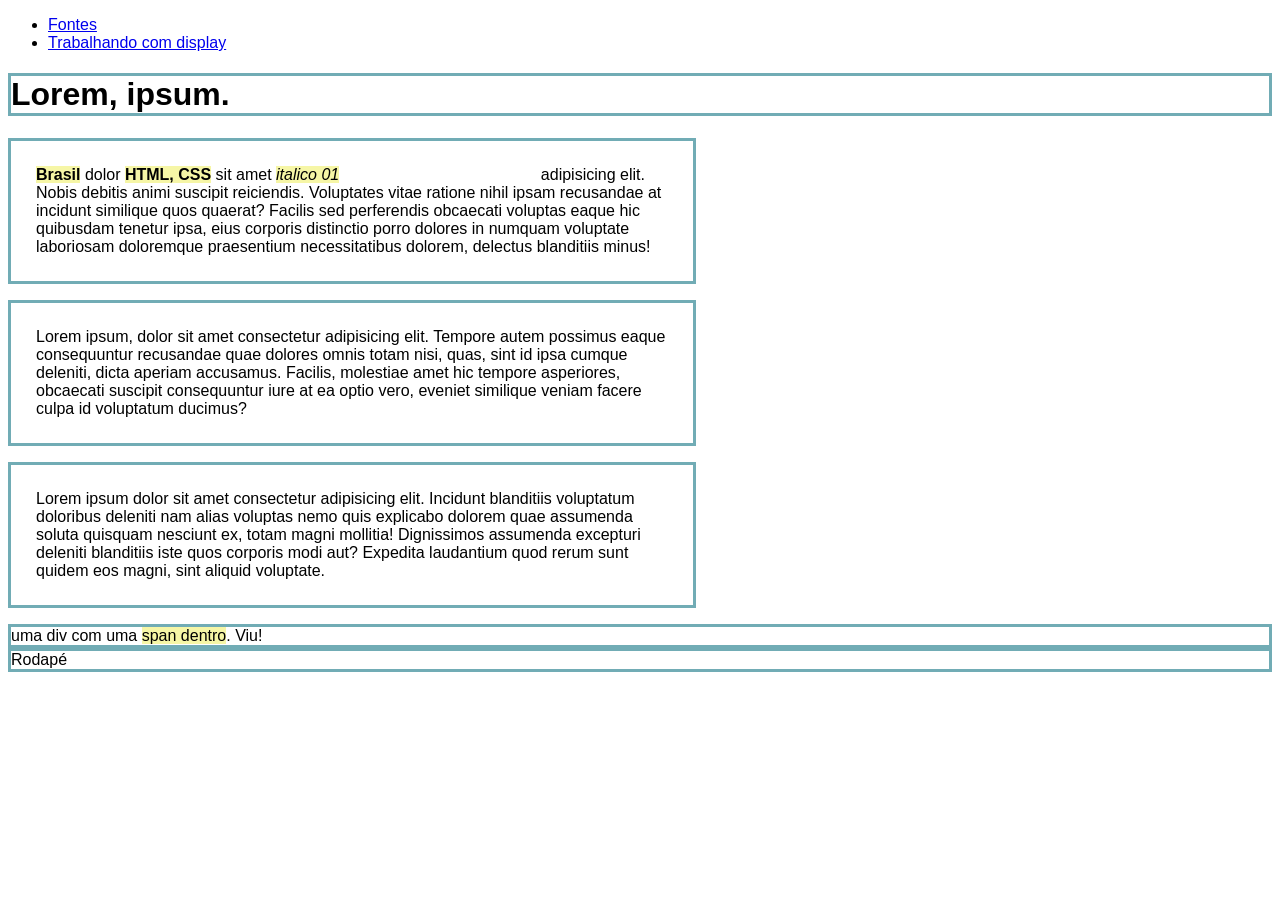
<file: pages/display.html>
<!DOCTYPE html>
<html lang="en">

<head>
    <meta charset="UTF-8">
    <meta name="viewport" content="width=device-width, initial-scale=1.0">
    <meta name="author" content="Rafaella Miranda">
    <meta name="descripition" content="Resumos das aulas de HTML e CSS">
    <meta name="keywords" content="html5, css, tecnologia">
    <title>Resumo | Display</title>

    <style>
        body{
            font-family: sans-serif;
        }

        h1, p, div, footer{
            border: 3px solid rgb(113, 172, 181);
        }

        p{
            width: 50%;
            padding: 25px;
        }

        b, strong, i, em, span{
            background-color: rgb(246, 246, 166);
        }

        em{
            height: 50px;
            width: 200px;
            margin: 5px;
            padding: 50px;
            display: inline block;
            visibility: hidden;
        }

        em:hover{
            visibility: visible;
        }
    </style>
</head>

<body>
    <header>
        <nav>
            <ul>
                <li><a href="../pages/fontes.html">Fontes</a></li>
                <li><a href="./pages/display.html">Trabalhando com display</a></li>

            </ul>
        </nav>
    </header>

    <main>
        <h1>Lorem, ipsum.</h1>

        <p>
            <b>Brasil</b> dolor <strong>HTML, CSS</strong> sit amet <i>italico 01</i> <em>consectetur</em> adipisicing elit. Nobis debitis animi suscipit reiciendis. Voluptates
            vitae ratione nihil ipsam recusandae at incidunt similique quos quaerat? Facilis sed perferendis obcaecati
            voluptas eaque hic quibusdam tenetur ipsa, eius corporis distinctio porro dolores in numquam voluptate
            laboriosam doloremque praesentium necessitatibus dolorem, delectus blanditiis minus!</p>

        <p>Lorem ipsum, dolor sit amet consectetur adipisicing elit. Tempore autem possimus eaque consequuntur
            recusandae quae dolores omnis totam nisi, quas, sint id ipsa cumque deleniti, dicta aperiam accusamus.
            Facilis, molestiae amet hic tempore asperiores, obcaecati suscipit consequuntur iure at ea optio vero,
            eveniet similique veniam facere culpa id voluptatum ducimus?</p>

        <p>Lorem ipsum dolor sit amet consectetur adipisicing elit. Incidunt blanditiis voluptatum doloribus deleniti
            nam alias voluptas nemo quis explicabo dolorem quae assumenda soluta quisquam nesciunt ex, totam magni
            mollitia! Dignissimos assumenda excepturi deleniti blanditiis iste quos corporis modi aut? Expedita
            laudantium quod rerum sunt quidem eos magni, sint aliquid voluptate.</p>       
            
        <div> uma div com uma <span>span dentro</span>. Viu!</div>

    </main>

    <footer>
        Rodapé
    </footer>

</body>

</html>
</file>
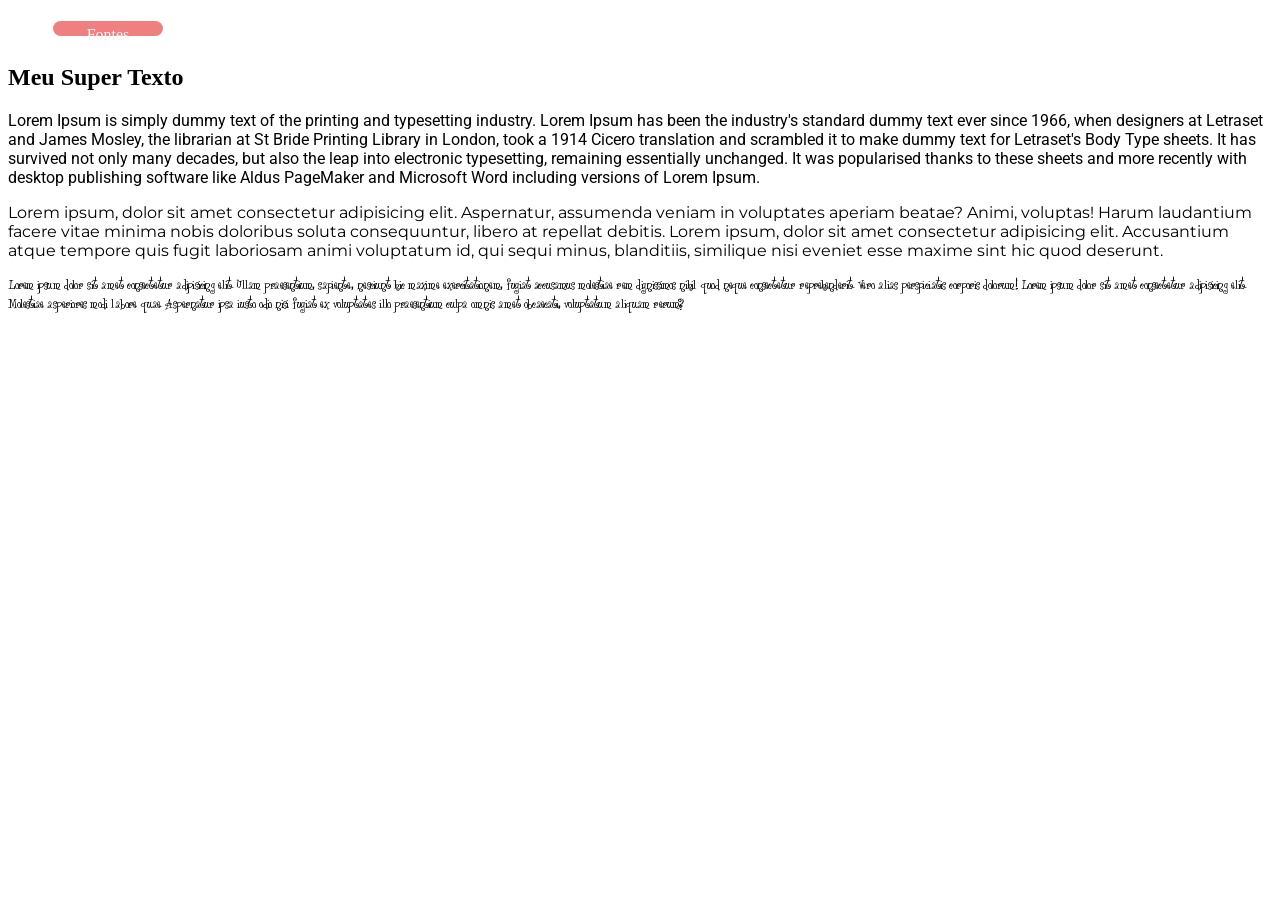
<file: pages/fontes.html>
<!DOCTYPE html>
<html lang="en">

<head>
    <meta charset="UTF-8">
    <meta name="viewport" content="width=device-width, initial-scale=1.0">
    <meta name="author" content="Rafaella Miranda">
    <meta name="descripition" content="Resumos das aulas de HTML e CSS">
    <meta name="keywords" content="html5, css, tecnologia">
    <link rel="stylesheet" href="../style/style.css">

    

    <title>Resumo das aulas de Tipografia HTML</title>
</head>

<body>
    <header>

    </header>

    <main>
        <section>
            <nav>
                <ul>
                    <li><a href="./pages/fontes.html">Fontes</a></li>
                </ul>
            </nav>
        </section>

        <section>
            <h2>Meu Super Texto</h2>
            <article>
                <p class="texto-antigo texto-um">
                    Lorem Ipsum is simply dummy text of the printing and typesetting industry. Lorem Ipsum has been the
                    industry's standard dummy text ever since 1966, when designers at Letraset and James Mosley, the
                    librarian at St Bride Printing Library in London, took a 1914 Cicero translation and scrambled it to
                    make dummy text for Letraset's Body Type sheets. It has survived not only many decades, but also the
                    leap into electronic typesetting, remaining essentially unchanged. It was popularised thanks to
                    these sheets and more recently with desktop publishing software like Aldus PageMaker and Microsoft
                    Word including versions of Lorem Ipsum.
                </p>

                <p class="texto-antigo texto-dois">
                    Lorem ipsum, dolor sit amet consectetur adipisicing elit. Aspernatur, assumenda veniam in voluptates
                    aperiam beatae? Animi, voluptas! Harum laudantium facere vitae minima nobis doloribus soluta
                    consequuntur, libero at repellat debitis. Lorem ipsum, dolor sit amet consectetur adipisicing elit.
                    Accusantium atque tempore quis fugit laboriosam animi voluptatum id, qui sequi minus, blanditiis,
                    similique nisi eveniet esse maxime sint hic quod deserunt.
                </p>

                <p class="texto-antigo texto-tres">
                    Lorem ipsum dolor sit amet consectetur adipisicing elit. Ullam praesentium, sapiente, nesciunt hic
                    maxime exercitationem, fugiat accusamus molestiae rem dignissimos nihil quod neque consectetur
                    reprehenderit. Vero alias perspiciatis corporis dolorum! Lorem ipsum dolor sit amet consectetur
                    adipisicing elit. Molestiae asperiores modi labore quae. Aspernatur ipsa iusto odio nisi fugiat ex
                    voluptates illo praesentium culpa omnis amet obcaecati, voluptatum aliquam rerum?
                </p>
            </article>
        </section>
    </main>

    <footer>

    </footer>

</body>

</html>
</file>
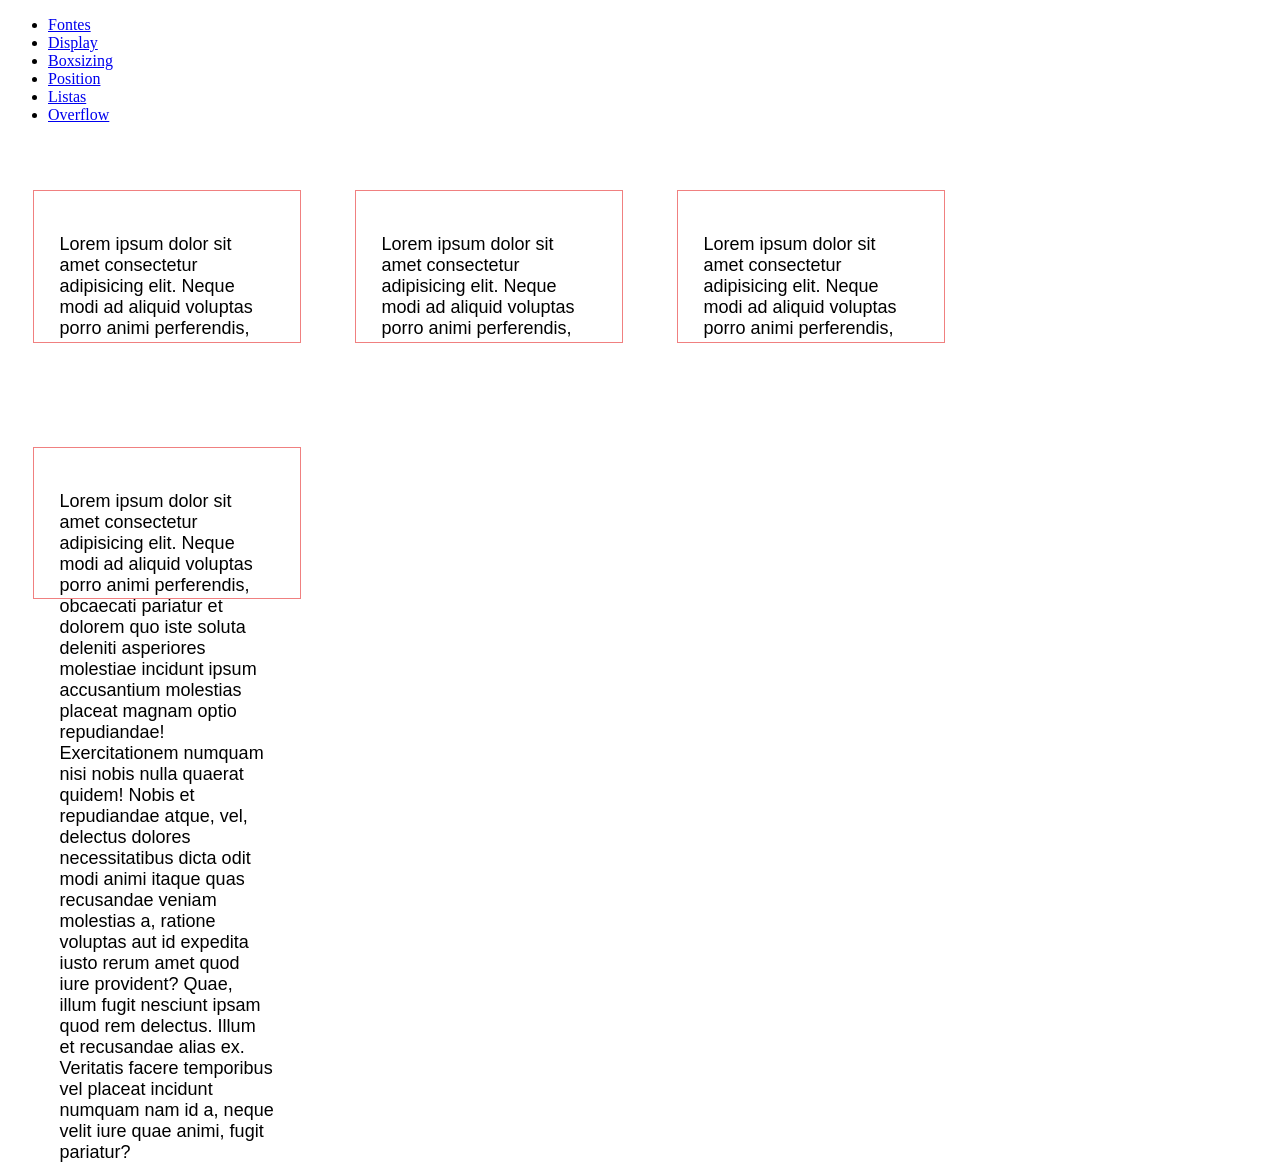
<file: pages/overflow.html>
<!DOCTYPE html>
<html lang="en">

<head>
    <meta charset="UTF-8">
    <meta name="viewport" content="width=device-width, initial-scale=1.0">
    <meta name="author" content="Rafaella Miranda">
    <meta name="descripition" content="Resumos das aulas de HTML e CSS">
    <meta name="keywords" content="html5, css, tecnologia">
    <title>Resumo das aulas de HTML</title>

    <style>
        div{
            padding: 2%;
            margin: 50px 2%;
            border: 1px solid lightcoral;
            width: 17%;
            height: 100px;
            font-family: sans-serif;
            font-size: 18px;
            display: inline-block;
        }

        .div1{
            overflow: hidden;
        }
        .div2{
            overflow: scroll;
        }
        .div3{
            overflow: scroll;
        }
        .div4{
            overflow: visible;
        }
    </style>
</head>

<body>
    <header>
        <nav>
            <ul>
                <li><a href="./pages/fontes.html">Fontes</a></li>
                <li><a href="./pages/display.html">Display</a></li>
                <li><a href="./pages/boxsizing.html">Boxsizing</a></li>
                <li><a href="./pages/position.html">Position</a></li>
                <li><a href="./pages/listas.html">Listas</a></li>
                <li><a href="./pages/overflow.html">Overflow</a></li>




            </ul>
        </nav>
    </header>

    <main>
        <div class="div1">
            <p>Lorem ipsum dolor sit amet consectetur adipisicing elit. Neque modi ad aliquid voluptas porro animi
                perferendis, obcaecati pariatur et dolorem quo iste soluta deleniti asperiores molestiae incidunt ipsum
                accusantium molestias placeat magnam optio repudiandae! Exercitationem numquam nisi nobis nulla quaerat
                quidem! Nobis et repudiandae atque, vel, delectus dolores necessitatibus dicta odit modi animi itaque
                quas recusandae veniam molestias a, ratione voluptas aut id expedita iusto rerum amet quod iure
                provident? Quae, illum fugit nesciunt ipsam quod rem delectus. Illum et recusandae alias ex. Veritatis
                facere temporibus vel placeat incidunt numquam nam id a, neque velit iure quae animi, fugit pariatur?
            </p>
        </div>
        <div class="div2">
            <p>Lorem ipsum dolor sit amet consectetur adipisicing elit. Neque modi ad aliquid voluptas porro animi
                perferendis, obcaecati pariatur et dolorem quo iste soluta deleniti asperiores molestiae incidunt ipsum
                accusantium molestias placeat magnam optio repudiandae! Exercitationem numquam nisi nobis nulla quaerat
                quidem! Nobis et repudiandae atque, vel, delectus dolores necessitatibus dicta odit modi animi itaque
                quas recusandae veniam molestias a, ratione voluptas aut id expedita iusto rerum amet quod iure
                provident? Quae, illum fugit nesciunt ipsam quod rem delectus. Illum et recusandae alias ex. Veritatis
                facere temporibus vel placeat incidunt numquam nam id a, neque velit iure quae animi, fugit pariatur?
            </p>
        </div>
        <div class="div3">
            <p>Lorem ipsum dolor sit amet consectetur adipisicing elit. Neque modi ad aliquid voluptas porro animi
                perferendis, obcaecati pariatur et dolorem quo iste soluta deleniti asperiores molestiae incidunt ipsum
                accusantium molestias placeat magnam optio repudiandae! Exercitationem numquam nisi nobis nulla quaerat
                quidem! Nobis et repudiandae atque, vel, delectus dolores necessitatibus dicta odit modi animi itaque
                quas recusandae veniam molestias a, ratione voluptas aut id expedita iusto rerum amet quod iure
                provident? Quae, illum fugit nesciunt ipsam quod rem delectus. Illum et recusandae alias ex. Veritatis
                facere temporibus vel placeat incidunt numquam nam id a, neque velit iure quae animi, fugit pariatur?
            </p>
        </div>
        <div class="div4">
            <p>Lorem ipsum dolor sit amet consectetur adipisicing elit. Neque modi ad aliquid voluptas porro animi
                perferendis, obcaecati pariatur et dolorem quo iste soluta deleniti asperiores molestiae incidunt ipsum
                accusantium molestias placeat magnam optio repudiandae! Exercitationem numquam nisi nobis nulla quaerat
                quidem! Nobis et repudiandae atque, vel, delectus dolores necessitatibus dicta odit modi animi itaque
                quas recusandae veniam molestias a, ratione voluptas aut id expedita iusto rerum amet quod iure
                provident? Quae, illum fugit nesciunt ipsam quod rem delectus. Illum et recusandae alias ex. Veritatis
                facere temporibus vel placeat incidunt numquam nam id a, neque velit iure quae animi, fugit pariatur?
            </p>
        </div>

    </main>

    <footer>

    </footer>

</body>

</html>
</file>
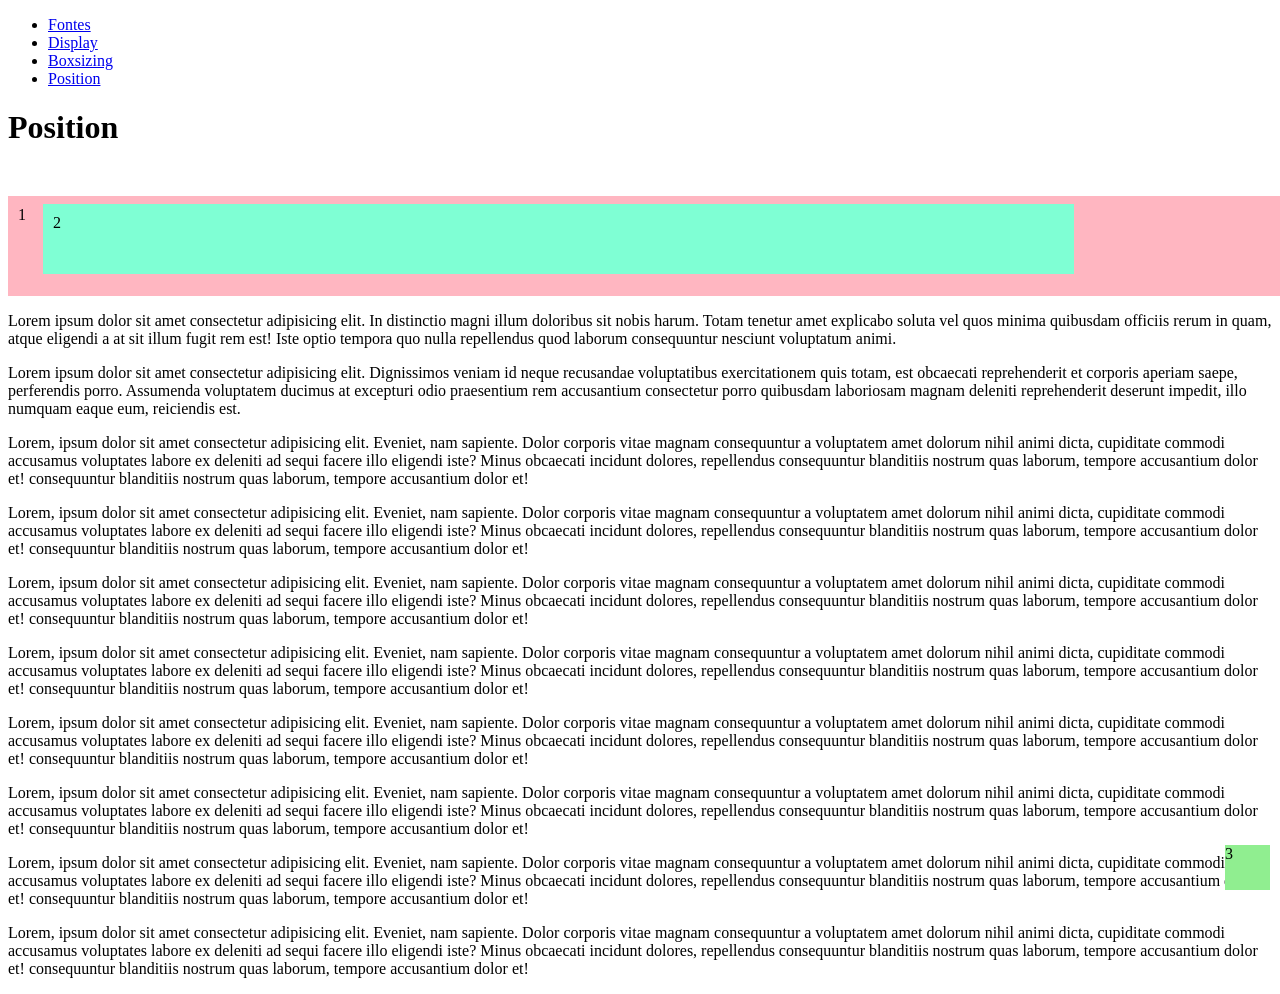
<file: pages/position.html>
<!DOCTYPE html>
<html lang="en">

<head>
    <meta charset="UTF-8">
    <meta name="viewport" content="width=device-width, initial-scale=1.0">
    <meta name="author" content="Rafaella Miranda">
    <meta name="descripition" content="Resumos das aulas de HTML e CSS">
    <meta name="keywords" content="html5, css, tecnologia">
    <title>Resumo das aulas de HTML</title>

    <style>
        #um{
            background-color: lightpink;
            padding: 10px;
            width: 100%;
            height: 80px;
            margin-top: 50px;
            position: relative;
            top: 0;
        }

        #dois {
            background-color: aquamarine;
            padding: 10px;
            width: 80%;
            height: 50px;
            position: relative;
            top: -20px;
            right: -25px;

        }

        #tres{
            background-color: lightgreen;
            width: 45px;
            height: 45px;
            position: fixed;
            bottom: 10px;
            right: 10px;
        }
    </style>
</head>

<body>
    <header>
        <nav>
            <ul>
                <li><a href="./pages/fontes.html">Fontes</a></li>
                <li><a href="./pages/display.html">Display</a></li>
                <li><a href="./pages/boxsizing.html">Boxsizing</a></li>
                <li><a href="./pages/position.html">Position</a></li>


            </ul>
        </nav>
    </header>

    <main>
        <h1>Position</h1>
        <div id="container">
            <div id="um">
                1
                <div id="dois">
                    2
                    <div id="tres">
                        3
                    </div>
                </div>
            </div>


            <p>
                Lorem ipsum dolor sit amet consectetur adipisicing elit. In distinctio magni illum doloribus sit nobis
                harum. Totam tenetur amet explicabo soluta vel quos minima quibusdam officiis rerum in quam, atque
                eligendi a at sit illum fugit rem est! Iste optio tempora quo nulla repellendus quod laborum
                consequuntur nesciunt voluptatum animi.

            </p>

            <p>
                Lorem ipsum dolor sit amet consectetur adipisicing elit. Dignissimos veniam id neque recusandae
                voluptatibus exercitationem quis totam, est obcaecati reprehenderit et corporis aperiam saepe,
                perferendis porro. Assumenda voluptatem ducimus at excepturi odio praesentium rem accusantium
                consectetur porro quibusdam laboriosam magnam deleniti reprehenderit deserunt impedit, illo numquam
                eaque eum, reiciendis est.

            </p>

            <p>
                Lorem, ipsum dolor sit amet consectetur adipisicing elit. Eveniet, nam sapiente. Dolor corporis vitae
                magnam consequuntur a voluptatem amet dolorum nihil animi dicta, cupiditate commodi accusamus voluptates
                labore ex deleniti ad sequi facere illo eligendi iste? Minus obcaecati incidunt dolores, repellendus
                consequuntur blanditiis nostrum quas laborum, tempore accusantium dolor et!
                consequuntur blanditiis nostrum quas laborum, tempore accusantium dolor et!

            </p>
            <p>
                Lorem, ipsum dolor sit amet consectetur adipisicing elit. Eveniet, nam sapiente. Dolor corporis vitae
                magnam consequuntur a voluptatem amet dolorum nihil animi dicta, cupiditate commodi accusamus voluptates
                labore ex deleniti ad sequi facere illo eligendi iste? Minus obcaecati incidunt dolores, repellendus
                consequuntur blanditiis nostrum quas laborum, tempore accusantium dolor et!
                consequuntur blanditiis nostrum quas laborum, tempore accusantium dolor et!

            </p>
            <p>
                Lorem, ipsum dolor sit amet consectetur adipisicing elit. Eveniet, nam sapiente. Dolor corporis vitae
                magnam consequuntur a voluptatem amet dolorum nihil animi dicta, cupiditate commodi accusamus voluptates
                labore ex deleniti ad sequi facere illo eligendi iste? Minus obcaecati incidunt dolores, repellendus
                consequuntur blanditiis nostrum quas laborum, tempore accusantium dolor et!
                consequuntur blanditiis nostrum quas laborum, tempore accusantium dolor et!

            </p>
            <p>
                Lorem, ipsum dolor sit amet consectetur adipisicing elit. Eveniet, nam sapiente. Dolor corporis vitae
                magnam consequuntur a voluptatem amet dolorum nihil animi dicta, cupiditate commodi accusamus voluptates
                labore ex deleniti ad sequi facere illo eligendi iste? Minus obcaecati incidunt dolores, repellendus
                consequuntur blanditiis nostrum quas laborum, tempore accusantium dolor et!
                consequuntur blanditiis nostrum quas laborum, tempore accusantium dolor et!

            </p>
            <p>
                Lorem, ipsum dolor sit amet consectetur adipisicing elit. Eveniet, nam sapiente. Dolor corporis vitae
                magnam consequuntur a voluptatem amet dolorum nihil animi dicta, cupiditate commodi accusamus voluptates
                labore ex deleniti ad sequi facere illo eligendi iste? Minus obcaecati incidunt dolores, repellendus
                consequuntur blanditiis nostrum quas laborum, tempore accusantium dolor et!
                consequuntur blanditiis nostrum quas laborum, tempore accusantium dolor et!

            </p>
            <p>
                Lorem, ipsum dolor sit amet consectetur adipisicing elit. Eveniet, nam sapiente. Dolor corporis vitae
                magnam consequuntur a voluptatem amet dolorum nihil animi dicta, cupiditate commodi accusamus voluptates
                labore ex deleniti ad sequi facere illo eligendi iste? Minus obcaecati incidunt dolores, repellendus
                consequuntur blanditiis nostrum quas laborum, tempore accusantium dolor et!
                consequuntur blanditiis nostrum quas laborum, tempore accusantium dolor et!

            </p>
            <p>
                Lorem, ipsum dolor sit amet consectetur adipisicing elit. Eveniet, nam sapiente. Dolor corporis vitae
                magnam consequuntur a voluptatem amet dolorum nihil animi dicta, cupiditate commodi accusamus voluptates
                labore ex deleniti ad sequi facere illo eligendi iste? Minus obcaecati incidunt dolores, repellendus
                consequuntur blanditiis nostrum quas laborum, tempore accusantium dolor et!
                consequuntur blanditiis nostrum quas laborum, tempore accusantium dolor et!

            </p>
            <p>
                Lorem, ipsum dolor sit amet consectetur adipisicing elit. Eveniet, nam sapiente. Dolor corporis vitae
                magnam consequuntur a voluptatem amet dolorum nihil animi dicta, cupiditate commodi accusamus voluptates
                labore ex deleniti ad sequi facere illo eligendi iste? Minus obcaecati incidunt dolores, repellendus
                consequuntur blanditiis nostrum quas laborum, tempore accusantium dolor et!
                consequuntur blanditiis nostrum quas laborum, tempore accusantium dolor et!

            </p>
            
        </div>

    </main>

    <footer>

    </footer>

</body>

</html>
</file>
<file: style/style.css>
@import url('https://fonts.googleapis.com/css2?family=Roboto:ital,wght@0,100..900;1,100..900&display=swap');
@import url('https://fonts.googleapis.com/css2?family=Montserrat:ital,wght@0,100..900;1,100..900&family=Roboto:ital,wght@0,100..900;1,100..900&display=swap');

@font-face {
    font-family: 'Angelica';
    src: url(../fontes/angelica.ttf) format('truetype');/*,
        url(../fontes/angelica.otf) format('opentype'); */
    font-weight: normal;
    font-style: normal;
}

.texto-um {
    font-family: "Roboto";
}

.texto-dois {
    font-family: "Montserrat";
}

.texto-tres {
    font-family: 'Angelica';
}

nav ul{
    list-style: none;
}

nav ul:hover{
    height: 100%;
}

nav ul li a{
    display: inline-block;
    width: 100px;
    height: 5px;
    margin: 5px;
    padding: 5px;

    text-align: center;

    background-color: lightcoral;
    color: whitesmoke;

    border-radius: 15px;
}

nav ul li a{
    text-decoration: none;
}

#menu-lista{
    height: 0px;
    overflow: hidden;
    transition: height 0.5s;
}

#lista-menu:hover #menu-lista{
    height: 600px;
    width: 100vh;

}
</file>
